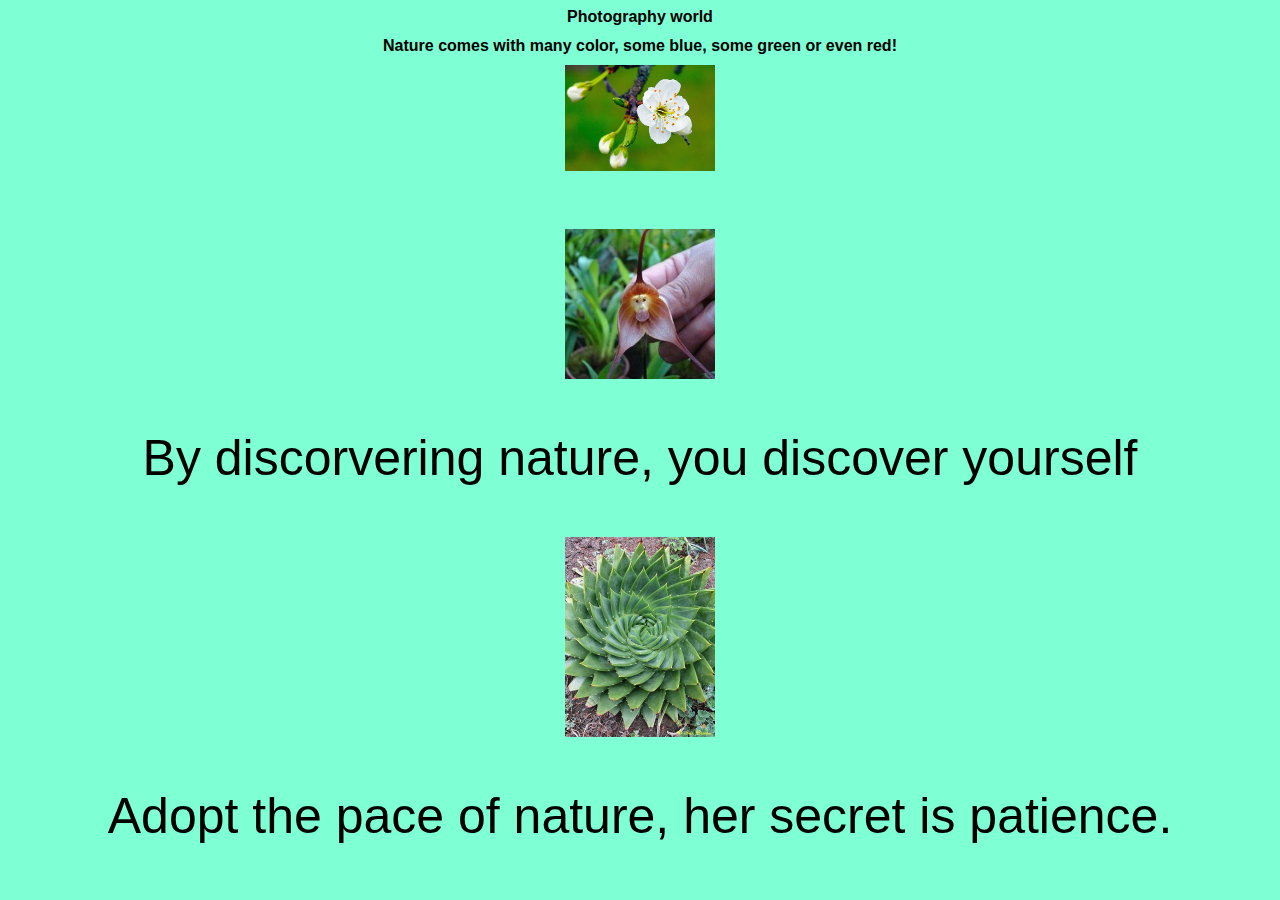
<file: index.html>
<html>
    <head>
        <title> aarush project 56</title>
    </head>
    <body>
        <link rel="stylesheet" href="style.css">
        <h1 id="nameheading">Photography world</h1>
         <h1 id="span dan">Nature comes with many color, some blue, some green or even red!</h1>
        <span class="image-section">
            <img src="nature-4464098_960_720.jpg" width="150px">
        </span>
        <br>
        <br>
        <div class="image-section">
            <div class="section-style">
                <img src="loin_plant.jpg" width="150 px">
                <p>By discorvering nature, you discover yourself</p>

        </div>

        <div class="section-style">
        <img src="lol.jpg" width="150px">
        <p>Adopt the pace of nature, her secret is patience.</p>
    </div>
   </div> 
    </body>
</html>
</file>
<file: style.css>
body {
    background-color: aquamarine;
    text-align: center;
    font-size:50px;
font-family: sans-serif;
}
h1 {
    font-size: medium;
}
</file>
